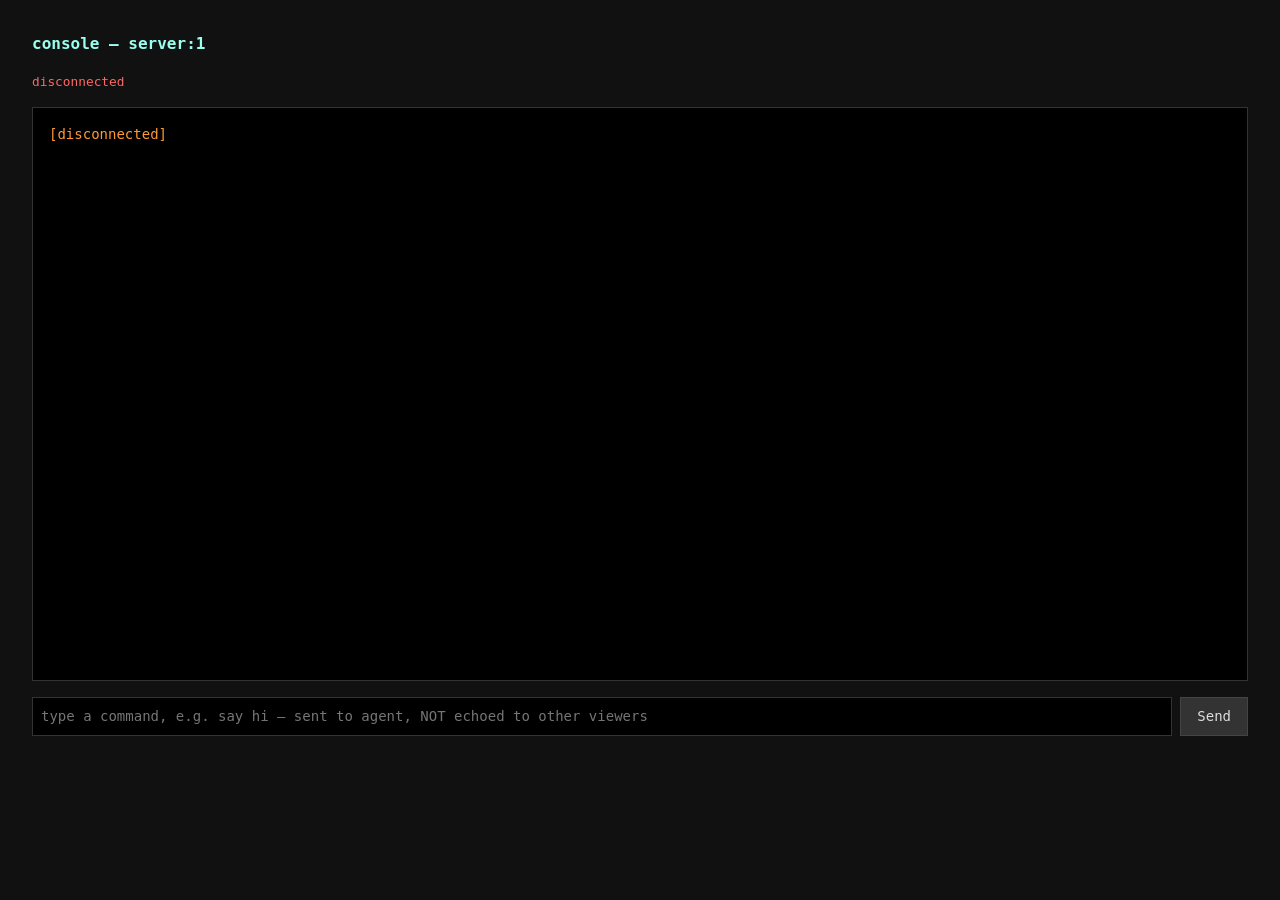
<file: spike/phase0-3/web/index.html>
<!doctype html>
<html lang="en">
<head>
<meta charset="utf-8">
<title>game-serv-soft — phase 0.3 console demo</title>
<style>
  :root { color-scheme: dark; }
  body { background: #111; color: #ddd; font: 14px/1.5 ui-monospace, SFMono-Regular, Menlo, monospace; margin: 2rem; }
  h1 { font-size: 1rem; font-weight: 600; color: #9fe; margin: 0 0 1rem; }
  #status { font-size: 0.8rem; color: #888; margin-bottom: 1rem; }
  #status.connected { color: #6f6; }
  #status.disconnected { color: #f66; }
  #console { background: #000; padding: 1rem; height: 60vh; overflow-y: auto; border: 1px solid #333; white-space: pre-wrap; word-break: break-all; }
  #console .drop { color: #f93; }
  form { display: flex; gap: .5rem; margin-top: 1rem; }
  input[type=text] { flex: 1; background: #000; color: #ddd; border: 1px solid #333; padding: .5rem; font: inherit; }
  button { background: #333; color: #ddd; border: 1px solid #444; padding: .5rem 1rem; font: inherit; cursor: pointer; }
</style>
</head>
<body>
<h1>console — server:1</h1>
<div id="status" class="disconnected">disconnected</div>
<div id="console"></div>
<form id="f">
  <input id="cmd" type="text" placeholder="type a command, e.g. say hi — sent to agent, NOT echoed to other viewers" autocomplete="off">
  <button>Send</button>
</form>
<script>
const consoleEl = document.getElementById('console');
const statusEl = document.getElementById('status');
const form = document.getElementById('f');
const cmdEl = document.getElementById('cmd');
const append = (line, cls) => {
  const d = document.createElement('div');
  if (cls) d.className = cls;
  d.textContent = line;
  consoleEl.appendChild(d);
  consoleEl.scrollTop = consoleEl.scrollHeight;
};
let paused = false;
consoleEl.addEventListener('scroll', () => {
  const atBottom = consoleEl.scrollHeight - consoleEl.scrollTop - consoleEl.clientHeight < 4;
  paused = !atBottom;
});
const ws = new WebSocket((location.protocol === 'https:' ? 'wss:' : 'ws:') + '//' + location.host + '/ws/console');
ws.onopen = () => { statusEl.textContent = 'connected'; statusEl.className = 'connected'; };
ws.onclose = () => { statusEl.textContent = 'disconnected'; statusEl.className = 'disconnected'; append('[disconnected]', 'drop'); };
ws.onmessage = (e) => { append(e.data); };
form.addEventListener('submit', (e) => {
  e.preventDefault();
  if (cmdEl.value.trim()) { ws.send(cmdEl.value); cmdEl.value = ''; }
});
</script>
</body>
</html>
</file>
